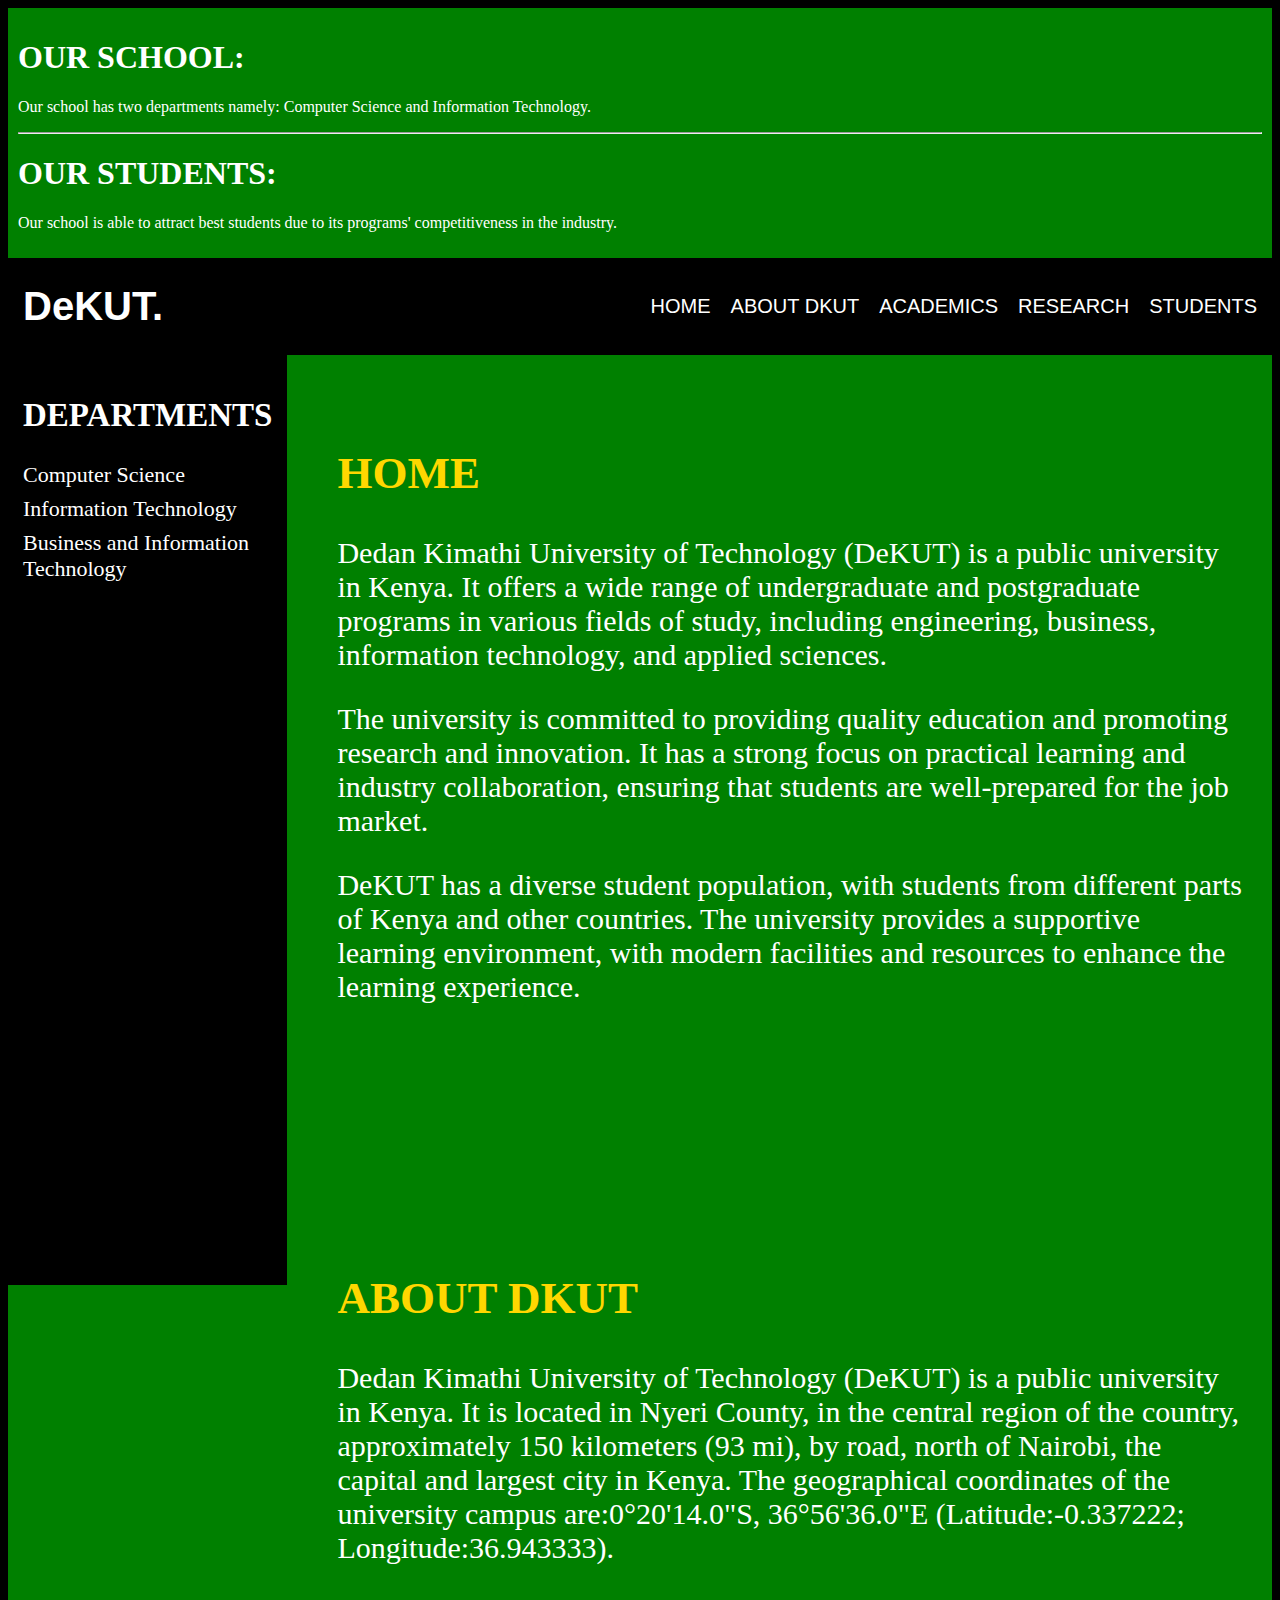
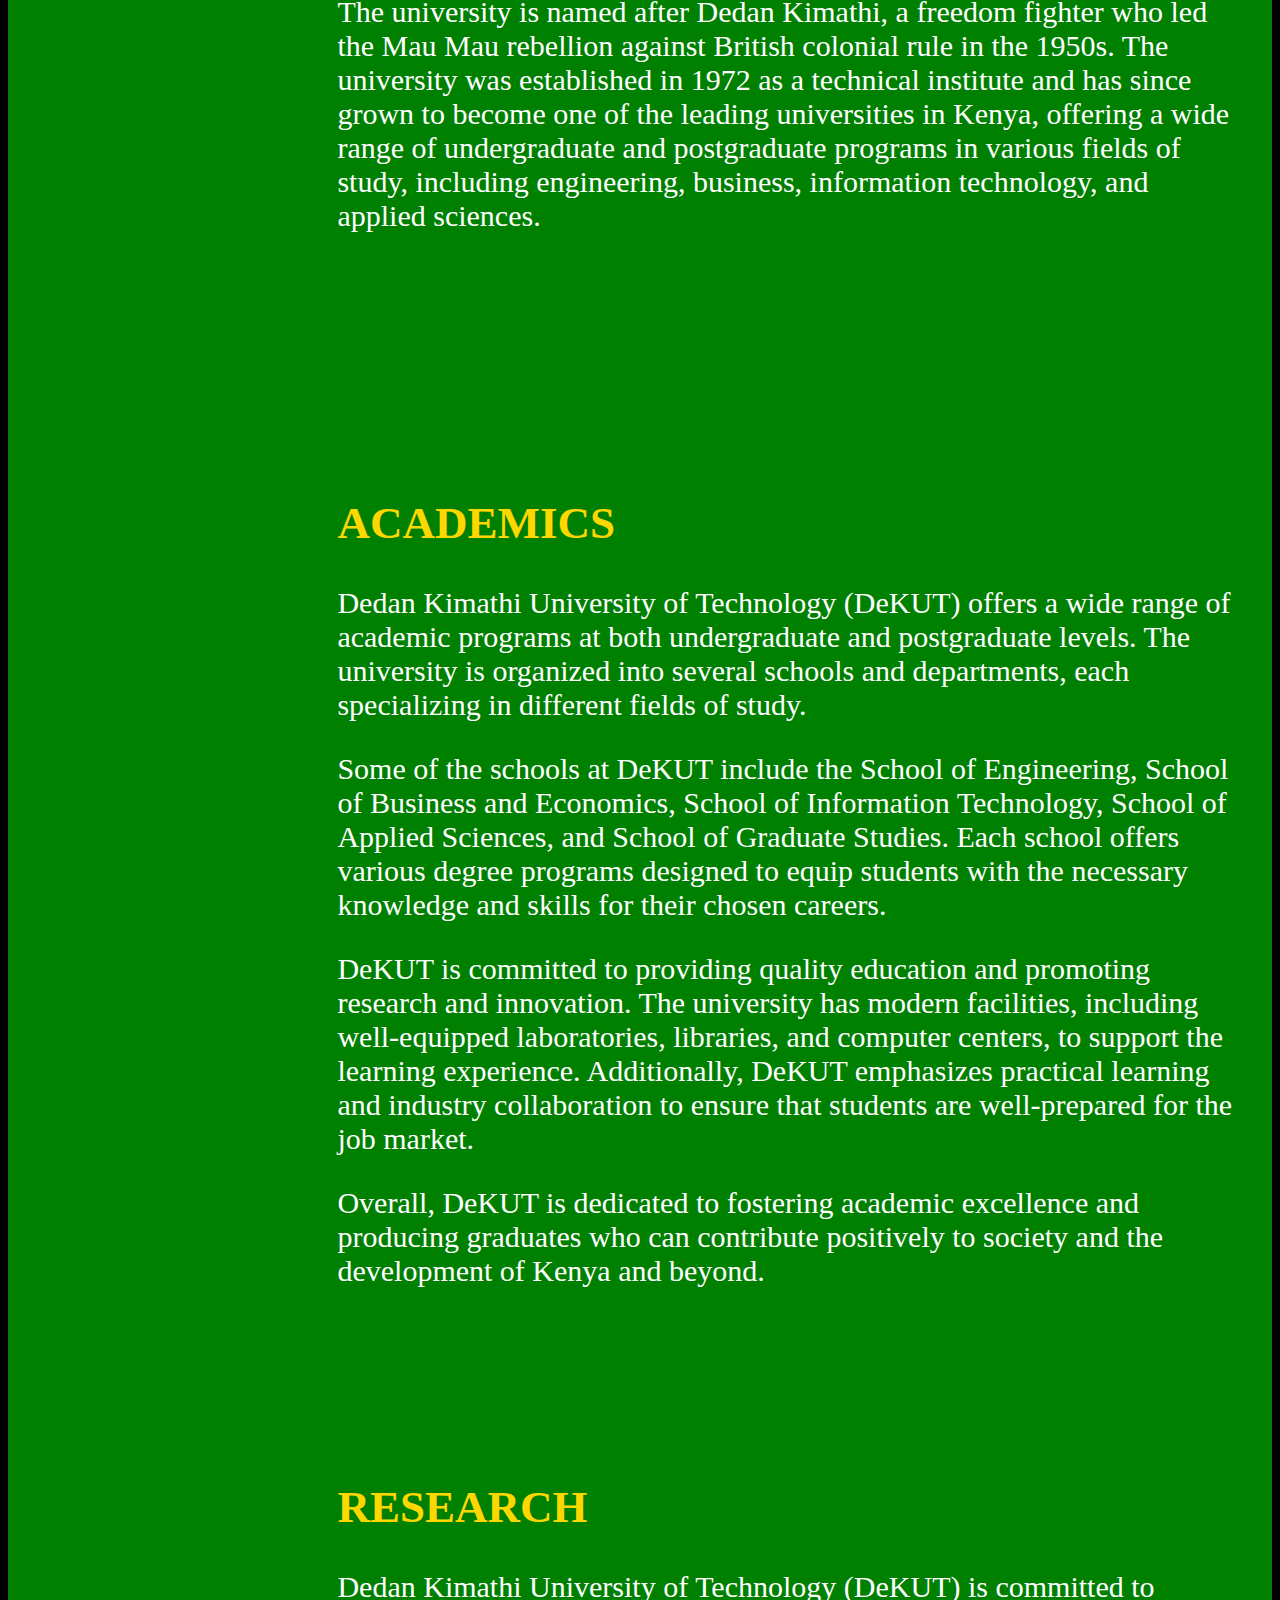
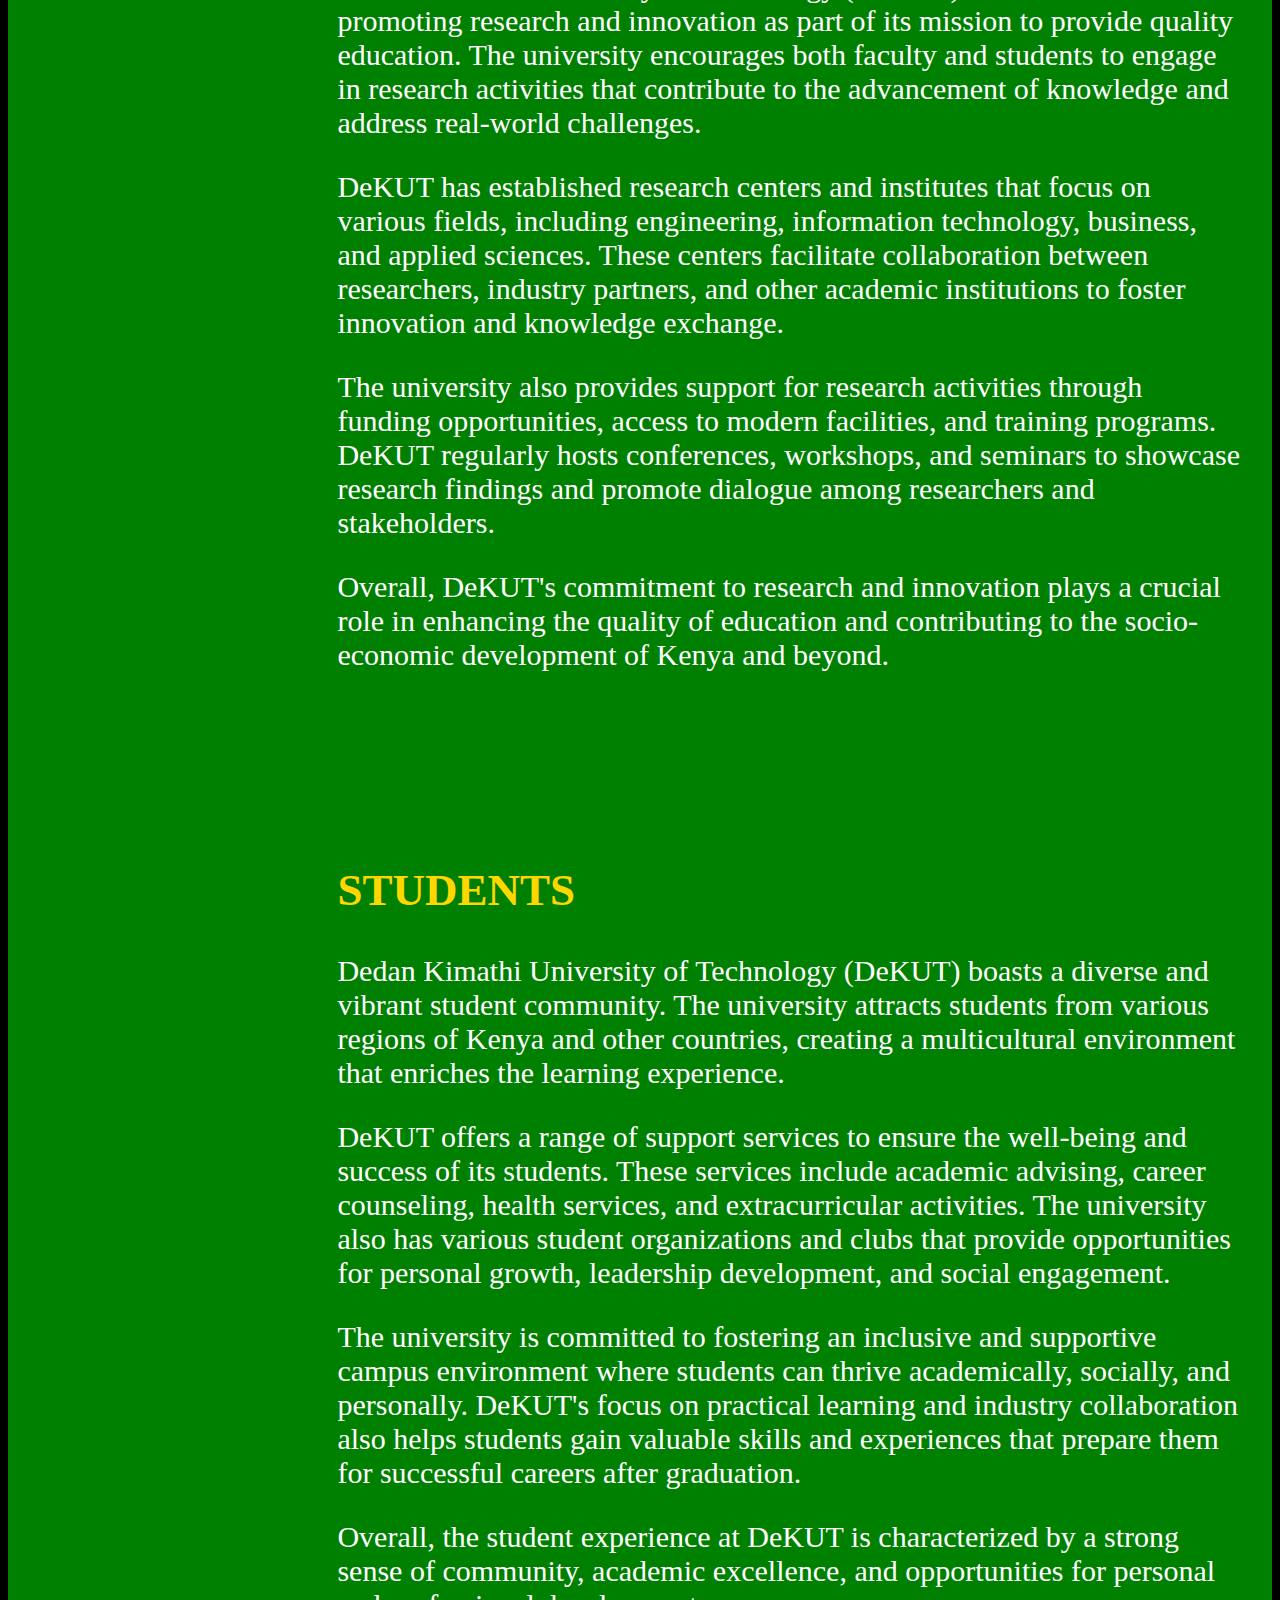
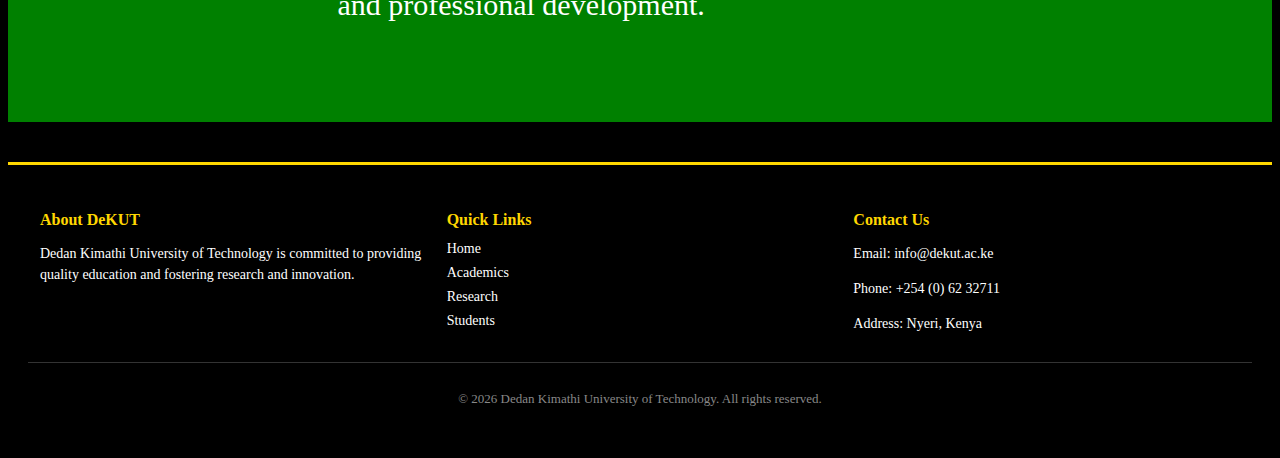
<file: index.html>
<!DOCTYPE html>
<html lang="en">
<head>
    <meta charset="UTF-8">
    <meta name="viewport" content="width=device-width, initial-scale=1.0">
    <title>Assignment</title>
    <link rel="stylesheet" href="exercise1.css">
</head>
<body>
    <div id="hero">
        <h1>
            OUR SCHOOL:
        </h1>
        <P>
            Our school has two departments namely: Computer Science and Information Technology.
        </P>

        <hr>

        <h1>
            OUR STUDENTS:
        </h1>

        <P>
            Our school is able to attract best students due to its programs' competitiveness in the industry.
        </P>
    </div>

    <div id="header">
        <h1>
            DeKUT.
        </h1>

        <ul>
            <li><a href="#home">HOME</a></li>
            <li><a href="#about">ABOUT DKUT</a></li>
            <li><a href="#academics">ACADEMICS</a></li>
            <li><a href="#research">RESEARCH</a></li>
            <li><a href="#students">STUDENTS</a></li>
        </ul>
    </div>

    <div id="main">
        <div id="side-bar">
            <h2>
                DEPARTMENTS
            </h2>

            <ul>
                <li class="dept-link" data-dept="cs">Computer Science</li>
                <li class="dept-link" data-dept="it">Information Technology</li>
                <li class="dept-link" data-dept="bit">Business and Information Technology</li>
            </ul>
        </div>

        <div id="main-content">
            <div id="home">
                <h2>
                    HOME
                </h2>

                <p>
                    Dedan Kimathi University of Technology (DeKUT) is a public university in Kenya. It offers a wide range of undergraduate and postgraduate programs in various fields of study, including engineering, business, information technology, and applied sciences.
                </p>

                <p>
                    The university is committed to providing quality education and promoting research and innovation. It has a strong focus on practical learning and industry collaboration, ensuring that students are well-prepared for the job market.
                </p>

                <p>
                    DeKUT has a diverse student population, with students from different parts of Kenya and other countries. The university provides a supportive learning environment, with modern facilities and resources to enhance the learning experience.
                </p>
            </div>

            <div id="about">
                <h2>
                    ABOUT DKUT
                </h2>

                <p>
                    Dedan Kimathi University of Technology (DeKUT) is a public university in Kenya. It is located in Nyeri County, in the central region of the country, approximately 150 kilometers (93 mi), by road, north of Nairobi, the capital and largest city in Kenya. The geographical coordinates of the university campus are:0°20'14.0"S, 36°56'36.0"E (Latitude:-0.337222; Longitude:36.943333).
                </p>

                <p>
                    The university is named after Dedan Kimathi, a freedom fighter who led the Mau Mau rebellion against British colonial rule in the 1950s. The university was established in 1972 as a technical institute and has since grown to become one of the leading universities in Kenya, offering a wide range of undergraduate and postgraduate programs in various fields of study, including engineering, business, information technology, and applied sciences.
                </p>

            </div>

            <div id="academics">
                <h2>
                    ACADEMICS
                </h2>

                <p>
                    Dedan Kimathi University of Technology (DeKUT) offers a wide range of academic programs at both undergraduate and postgraduate levels. The university is organized into several schools and departments, each specializing in different fields of study.
                </p>

                <p>
                    Some of the schools at DeKUT include the School of Engineering, School of Business and Economics, School of Information Technology, School of Applied Sciences, and School of Graduate Studies. Each school offers various degree programs designed to equip students with the necessary knowledge and skills for their chosen careers.
                </p>

                <p>
                    DeKUT is committed to providing quality education and promoting research and innovation. The university has modern facilities, including well-equipped laboratories, libraries, and computer centers, to support the learning experience. Additionally, DeKUT emphasizes practical learning and industry collaboration to ensure that students are well-prepared for the job market.
                </p>

                <p>
                    Overall, DeKUT is dedicated to fostering academic excellence and producing graduates who can contribute positively to society and the development of Kenya and beyond.
                </p>
            </div>

            <div id="research">
                <h2>
                    RESEARCH
                </h2>

                <p>
                    Dedan Kimathi University of Technology (DeKUT) is committed to promoting research and innovation as part of its mission to provide quality education. The university encourages both faculty and students to engage in research activities that contribute to the advancement of knowledge and address real-world challenges.
                </p>

                <p>
                    DeKUT has established research centers and institutes that focus on various fields, including engineering, information technology, business, and applied sciences. These centers facilitate collaboration between researchers, industry partners, and other academic institutions to foster innovation and knowledge exchange.
                </p>

                <p>
                    The university also provides support for research activities through funding opportunities, access to modern facilities, and training programs. DeKUT regularly hosts conferences, workshops, and seminars to showcase research findings and promote dialogue among researchers and stakeholders.
                </p>

                <p>
                    Overall, DeKUT's commitment to research and innovation plays a crucial role in enhancing the quality of education and contributing to the socio-economic development of Kenya and beyond.
                </p>
            </div>

            <div id="students">
                <h2>
                    STUDENTS
                </h2>

                <p>
                    Dedan Kimathi University of Technology (DeKUT) boasts a diverse and vibrant student community. The university attracts students from various regions of Kenya and other countries, creating a multicultural environment that enriches the learning experience.
                </p>

                <p>
                    DeKUT offers a range of support services to ensure the well-being and success of its students. These services include academic advising, career counseling, health services, and extracurricular activities. The university also has various student organizations and clubs that provide opportunities for personal growth, leadership development, and social engagement.
                </p>

                <p>
                    The university is committed to fostering an inclusive and supportive campus environment where students can thrive academically, socially, and personally. DeKUT's focus on practical learning and industry collaboration also helps students gain valuable skills and experiences that prepare them for successful careers after graduation.
                </p>

                <p>
                    Overall, the student experience at DeKUT is characterized by a strong sense of community, academic excellence, and opportunities for personal and professional development.
                </p>
            </div>

            <div id="cs" class="dept-content">
                <h2>
                    COMPUTER SCIENCE
                </h2>

                <p>
                    The Computer Science department at DeKUT focuses on developing professionals with expertise in software development, algorithms, data structures, and computational theory. Students learn programming languages, software engineering practices, and gain hands-on experience through projects and internships.
                </p>

                <p>
                    Our curriculum emphasizes both theoretical foundations and practical applications. Graduates are well-equipped to work in software development, systems analysis, software testing, and other IT-related fields. The department maintains strong industry partnerships to ensure students stay current with emerging technologies and market demands.
                </p>

                <p>
                    Career opportunities for Computer Science graduates include software developer, systems engineer, database administrator, and software architect roles in leading technology companies both locally and internationally.
                </p>
            </div>

            <div id="it" class="dept-content">
                <h2>
                    INFORMATION TECHNOLOGY
                </h2>

                <p>
                    The Information Technology department prepares students for careers in IT infrastructure, network management, cybersecurity, and IT service delivery. The program covers network systems, system administration, database management, and IT support services.
                </p>

                <p>
                    Students in this program gain practical experience with industry-standard tools and technologies. The curriculum includes hands-on labs, certification programs, and real-world project work. DeKUT's IT department has partnerships with leading technology companies to provide internship and employment opportunities.
                </p>

                <p>
                    Graduates can pursue careers as network administrators, system administrators, IT support specialists, cybersecurity analysts, and IT consultants in various organizations and industries.
                </p>
            </div>

            <div id="bit" class="dept-content">
                <h2>
                    BUSINESS AND INFORMATION TECHNOLOGY
                </h2>

                <p>
                    The Business and Information Technology program uniquely combines business management principles with information technology knowledge. This interdisciplinary program prepares students for roles that bridge the gap between business and technology.
                </p>

                <p>
                    Students learn about business strategy, project management, enterprise resource planning (ERP), business intelligence, and IT governance. The curriculum emphasizes how technology can be leveraged to solve business problems and drive organizational growth.
                </p>

                <p>
                    Graduates of this program are well-suited for positions such as IT business analyst, business systems analyst, technology project manager, IT consultant, and chief technology officer (CTO) in organizations across various sectors.
                </p>
            </div>
        </div>
    </div>    

    <script>
        const deptLinks = document.querySelectorAll('.dept-link');
        
        const headerLinks = document.querySelectorAll('#header ul li a');
        
        deptLinks.forEach(link => {
            link.addEventListener('click', function() {
                const deptId = this.getAttribute('data-dept');
                
                const allDeptContent = document.querySelectorAll('.dept-content');
                allDeptContent.forEach(content => {
                    content.style.display = 'none';
                });
                
                const selectedDept = document.getElementById(deptId);
                if (selectedDept) {
                    selectedDept.style.display = 'block';
                }
                
                document.getElementById('home').style.display = 'none';
                document.getElementById('about').style.display = 'none';
                document.getElementById('academics').style.display = 'none';
                document.getElementById('research').style.display = 'none';
                document.getElementById('students').style.display = 'none';
            });
        });
        
        headerLinks.forEach(link => {
            link.addEventListener('click', function(e) {
                e.preventDefault();
                
                const sectionId = this.getAttribute('href').substring(1);
                
                const allDeptContent = document.querySelectorAll('.dept-content');
                allDeptContent.forEach(content => {
                    content.style.display = 'none';
                });
                
                document.getElementById('home').style.display = 'none';
                document.getElementById('about').style.display = 'none';
                document.getElementById('academics').style.display = 'none';
                document.getElementById('research').style.display = 'none';
                document.getElementById('students').style.display = 'none';
                
                const selectedSection = document.getElementById(sectionId);
                if (selectedSection) {
                    selectedSection.style.display = 'block';
                }
            });
        });
    </script>

    <footer id="footer">
        <div class="footer-content">
            <div class="footer-section">
                <h3>About DeKUT</h3>
                <p>Dedan Kimathi University of Technology is committed to providing quality education and fostering research and innovation.</p>
            </div>
            <div class="footer-section">
                <h3>Quick Links</h3>
                <ul>
                    <li><a href="#home">Home</a></li>
                    <li><a href="#academics">Academics</a></li>
                    <li><a href="#research">Research</a></li>
                    <li><a href="#students">Students</a></li>
                </ul>
            </div>
            <div class="footer-section">
                <h3>Contact Us</h3>
                <p>Email: info@dekut.ac.ke</p>
                <p>Phone: +254 (0) 62 32711</p>
                <p>Address: Nyeri, Kenya</p>
            </div>
        </div>
        <div class="footer-bottom">
            <p>&copy; 2026 Dedan Kimathi University of Technology. All rights reserved.</p>
        </div>
    </footer>

</body>
</html>
</file>
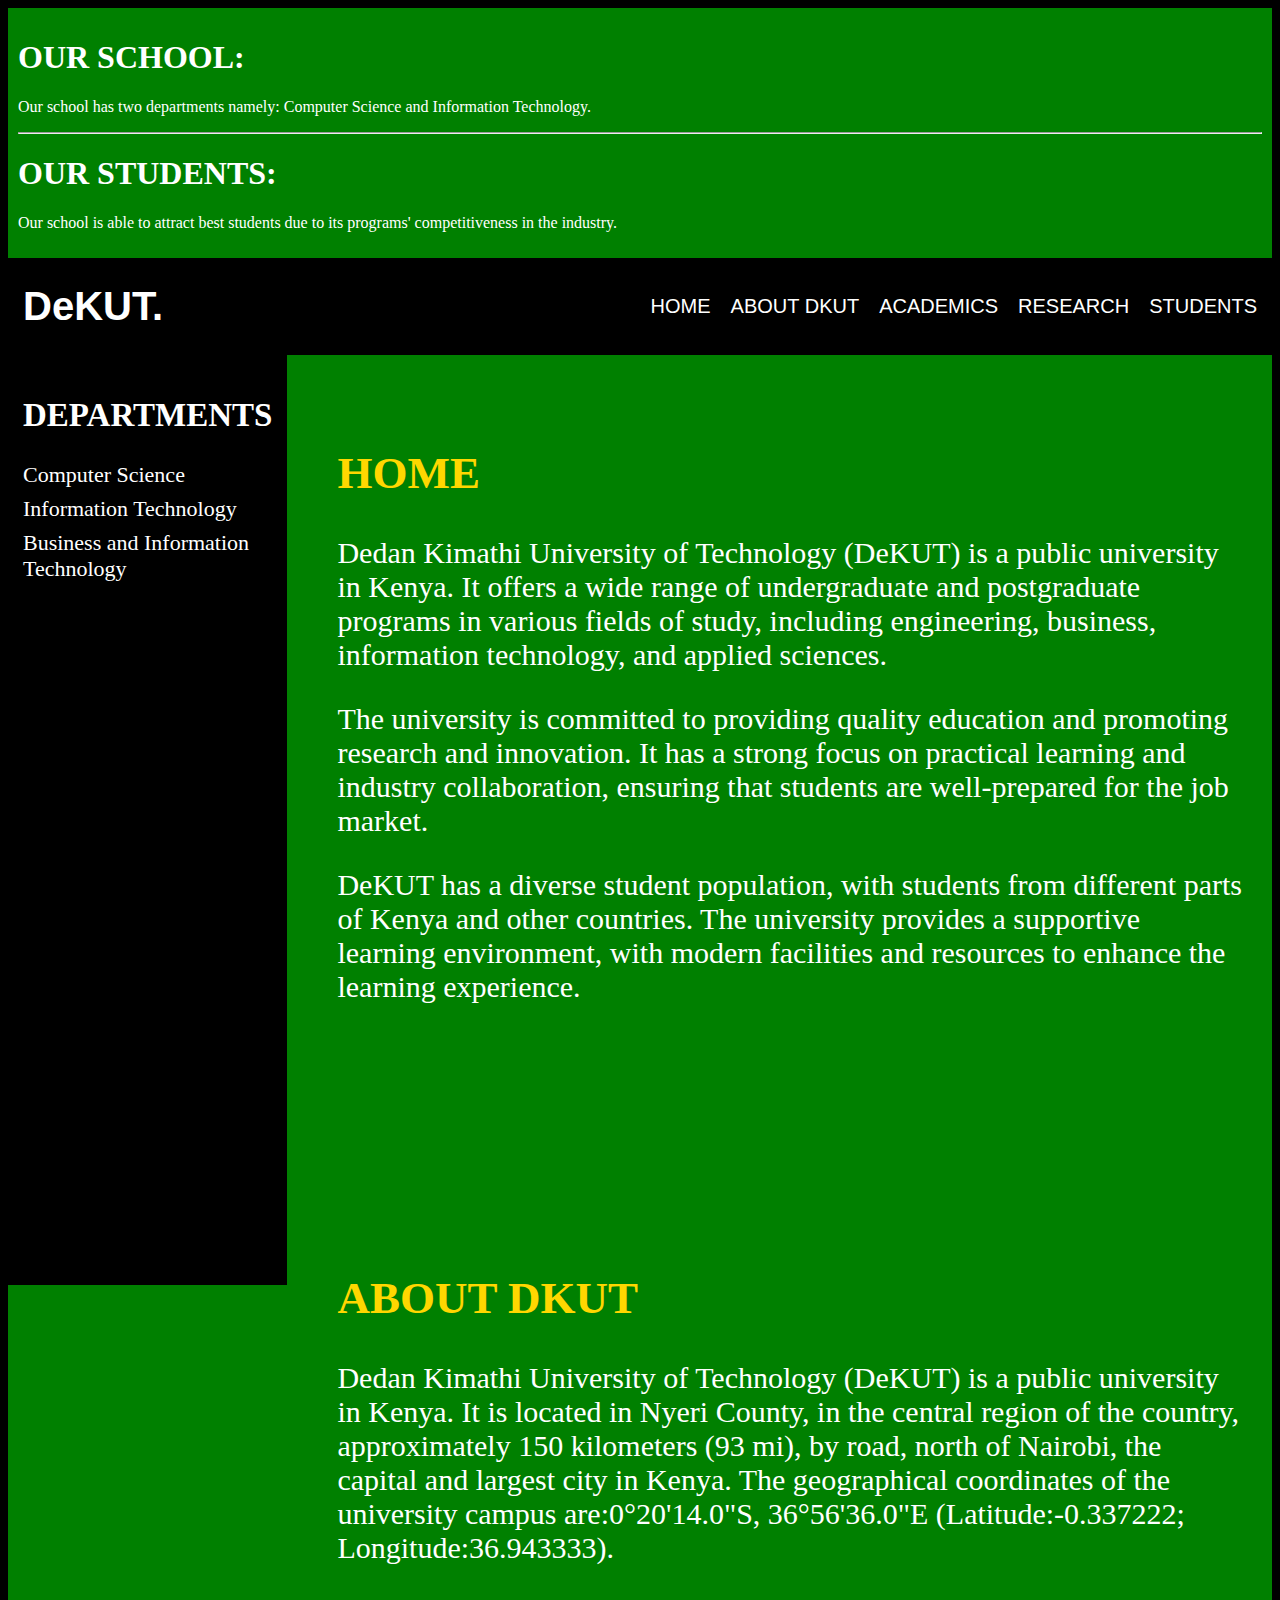
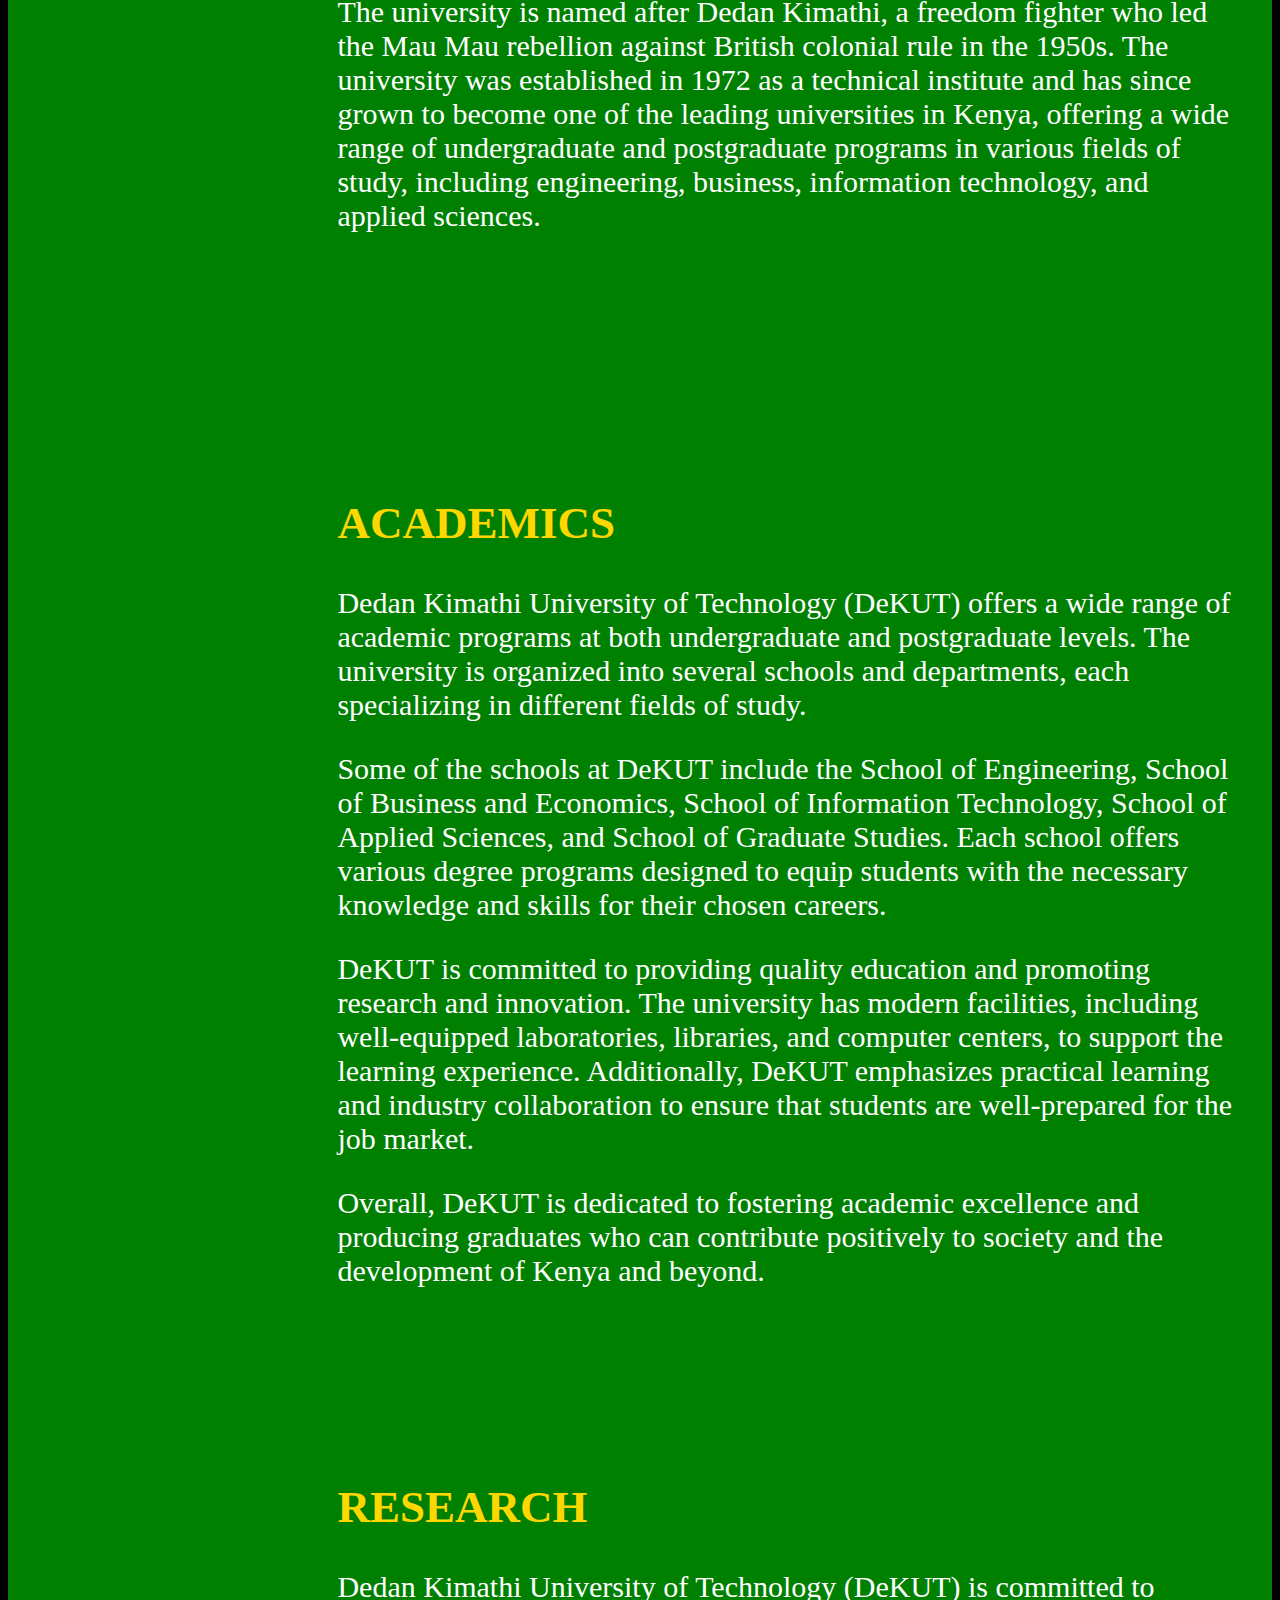
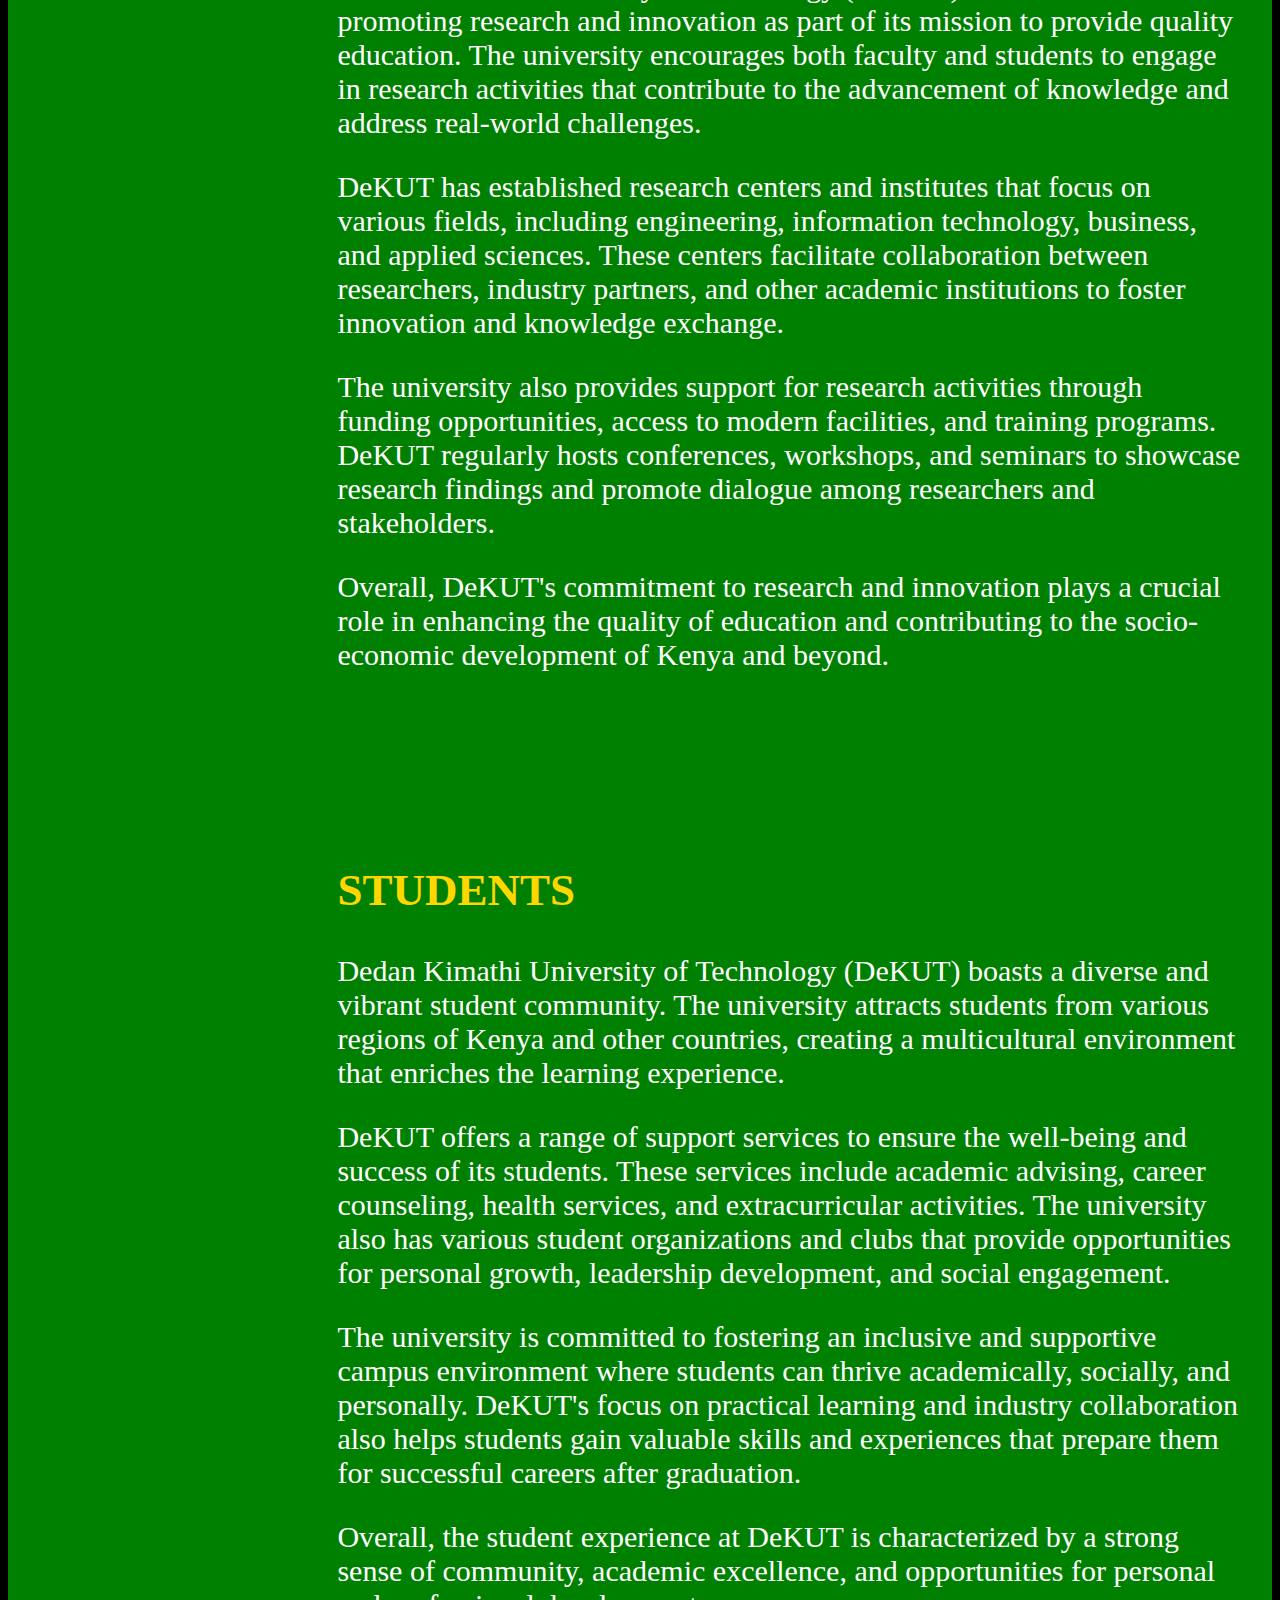
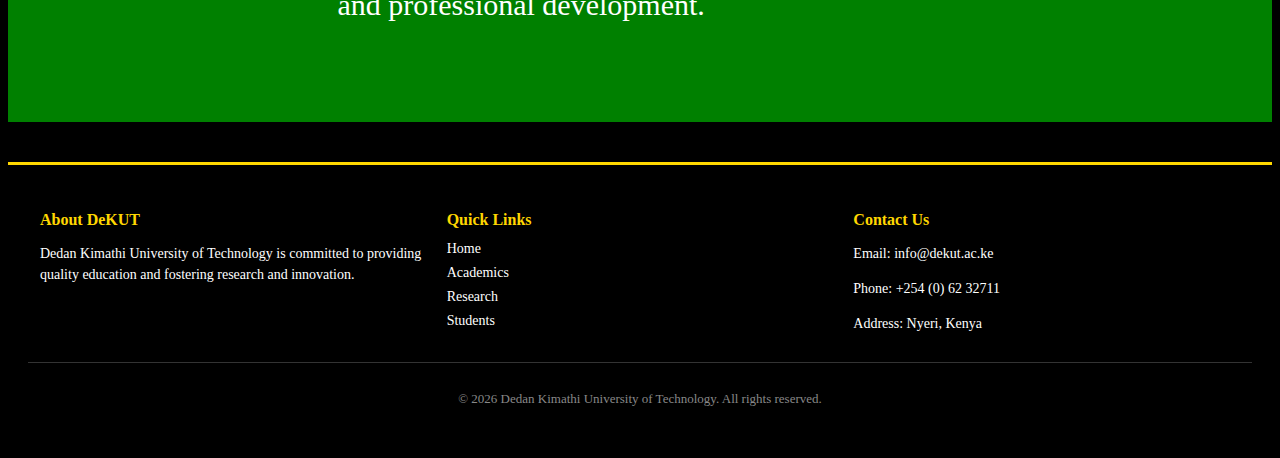
<file: exercise1.html>
<!DOCTYPE html>
<html lang="en">
<head>
    <meta charset="UTF-8">
    <meta name="viewport" content="width=device-width, initial-scale=1.0">
    <title>Assignment</title>
    <link rel="stylesheet" href="exercise1.css">
</head>
<body>
    <div id="hero">
        <h1>
            OUR SCHOOL:
        </h1>
        <P>
            Our school has two departments namely: Computer Science and Information Technology.
        </P>

        <hr>

        <h1>
            OUR STUDENTS:
        </h1>

        <P>
            Our school is able to attract best students due to its programs' competitiveness in the industry.
        </P>
    </div>

    <div id="header">
        <h1>
            DeKUT.
        </h1>

        <ul>
            <li><a href="#home">HOME</a></li>
            <li><a href="#about">ABOUT DKUT</a></li>
            <li><a href="#academics">ACADEMICS</a></li>
            <li><a href="#research">RESEARCH</a></li>
            <li><a href="#students">STUDENTS</a></li>
        </ul>
    </div>

    <div id="main">
        <div id="side-bar">
            <h2>
                DEPARTMENTS
            </h2>

            <ul>
                <li class="dept-link" data-dept="cs">Computer Science</li>
                <li class="dept-link" data-dept="it">Information Technology</li>
                <li class="dept-link" data-dept="bit">Business and Information Technology</li>
                <li class="calc"></li>
            </ul>
        </div>

        <div id="main-content">
            <div id="home">
                <h2>
                    HOME
                </h2>

                <p>
                    Dedan Kimathi University of Technology (DeKUT) is a public university in Kenya. It offers a wide range of undergraduate and postgraduate programs in various fields of study, including engineering, business, information technology, and applied sciences.
                </p>

                <p>
                    The university is committed to providing quality education and promoting research and innovation. It has a strong focus on practical learning and industry collaboration, ensuring that students are well-prepared for the job market.
                </p>

                <p>
                    DeKUT has a diverse student population, with students from different parts of Kenya and other countries. The university provides a supportive learning environment, with modern facilities and resources to enhance the learning experience.
                </p>
            </div>

            <div id="about">
                <h2>
                    ABOUT DKUT
                </h2>

                <p>
                    Dedan Kimathi University of Technology (DeKUT) is a public university in Kenya. It is located in Nyeri County, in the central region of the country, approximately 150 kilometers (93 mi), by road, north of Nairobi, the capital and largest city in Kenya. The geographical coordinates of the university campus are:0°20'14.0"S, 36°56'36.0"E (Latitude:-0.337222; Longitude:36.943333).
                </p>

                <p>
                    The university is named after Dedan Kimathi, a freedom fighter who led the Mau Mau rebellion against British colonial rule in the 1950s. The university was established in 1972 as a technical institute and has since grown to become one of the leading universities in Kenya, offering a wide range of undergraduate and postgraduate programs in various fields of study, including engineering, business, information technology, and applied sciences.
                </p>

            </div>

            <div id="academics">
                <h2>
                    ACADEMICS
                </h2>

                <p>
                    Dedan Kimathi University of Technology (DeKUT) offers a wide range of academic programs at both undergraduate and postgraduate levels. The university is organized into several schools and departments, each specializing in different fields of study.
                </p>

                <p>
                    Some of the schools at DeKUT include the School of Engineering, School of Business and Economics, School of Information Technology, School of Applied Sciences, and School of Graduate Studies. Each school offers various degree programs designed to equip students with the necessary knowledge and skills for their chosen careers.
                </p>

                <p>
                    DeKUT is committed to providing quality education and promoting research and innovation. The university has modern facilities, including well-equipped laboratories, libraries, and computer centers, to support the learning experience. Additionally, DeKUT emphasizes practical learning and industry collaboration to ensure that students are well-prepared for the job market.
                </p>

                <p>
                    Overall, DeKUT is dedicated to fostering academic excellence and producing graduates who can contribute positively to society and the development of Kenya and beyond.
                </p>
            </div>

            <div id="research">
                <h2>
                    RESEARCH
                </h2>

                <p>
                    Dedan Kimathi University of Technology (DeKUT) is committed to promoting research and innovation as part of its mission to provide quality education. The university encourages both faculty and students to engage in research activities that contribute to the advancement of knowledge and address real-world challenges.
                </p>

                <p>
                    DeKUT has established research centers and institutes that focus on various fields, including engineering, information technology, business, and applied sciences. These centers facilitate collaboration between researchers, industry partners, and other academic institutions to foster innovation and knowledge exchange.
                </p>

                <p>
                    The university also provides support for research activities through funding opportunities, access to modern facilities, and training programs. DeKUT regularly hosts conferences, workshops, and seminars to showcase research findings and promote dialogue among researchers and stakeholders.
                </p>

                <p>
                    Overall, DeKUT's commitment to research and innovation plays a crucial role in enhancing the quality of education and contributing to the socio-economic development of Kenya and beyond.
                </p>
            </div>

            <div id="students">
                <h2>
                    STUDENTS
                </h2>

                <p>
                    Dedan Kimathi University of Technology (DeKUT) boasts a diverse and vibrant student community. The university attracts students from various regions of Kenya and other countries, creating a multicultural environment that enriches the learning experience.
                </p>

                <p>
                    DeKUT offers a range of support services to ensure the well-being and success of its students. These services include academic advising, career counseling, health services, and extracurricular activities. The university also has various student organizations and clubs that provide opportunities for personal growth, leadership development, and social engagement.
                </p>

                <p>
                    The university is committed to fostering an inclusive and supportive campus environment where students can thrive academically, socially, and personally. DeKUT's focus on practical learning and industry collaboration also helps students gain valuable skills and experiences that prepare them for successful careers after graduation.
                </p>

                <p>
                    Overall, the student experience at DeKUT is characterized by a strong sense of community, academic excellence, and opportunities for personal and professional development.
                </p>
            </div>

            <div id="cs" class="dept-content">
                <h2>
                    COMPUTER SCIENCE
                </h2>

                <p>
                    The Computer Science department at DeKUT focuses on developing professionals with expertise in software development, algorithms, data structures, and computational theory. Students learn programming languages, software engineering practices, and gain hands-on experience through projects and internships.
                </p>

                <p>
                    Our curriculum emphasizes both theoretical foundations and practical applications. Graduates are well-equipped to work in software development, systems analysis, software testing, and other IT-related fields. The department maintains strong industry partnerships to ensure students stay current with emerging technologies and market demands.
                </p>

                <p>
                    Career opportunities for Computer Science graduates include software developer, systems engineer, database administrator, and software architect roles in leading technology companies both locally and internationally.
                </p>
            </div>

            <div id="it" class="dept-content">
                <h2>
                    INFORMATION TECHNOLOGY
                </h2>

                <p>
                    The Information Technology department prepares students for careers in IT infrastructure, network management, cybersecurity, and IT service delivery. The program covers network systems, system administration, database management, and IT support services.
                </p>

                <p>
                    Students in this program gain practical experience with industry-standard tools and technologies. The curriculum includes hands-on labs, certification programs, and real-world project work. DeKUT's IT department has partnerships with leading technology companies to provide internship and employment opportunities.
                </p>

                <p>
                    Graduates can pursue careers as network administrators, system administrators, IT support specialists, cybersecurity analysts, and IT consultants in various organizations and industries.
                </p>
            </div>

            <div id="bit" class="dept-content">
                <h2>
                    BUSINESS AND INFORMATION TECHNOLOGY
                </h2>

                <p>
                    The Business and Information Technology program uniquely combines business management principles with information technology knowledge. This interdisciplinary program prepares students for roles that bridge the gap between business and technology.
                </p>

                <p>
                    Students learn about business strategy, project management, enterprise resource planning (ERP), business intelligence, and IT governance. The curriculum emphasizes how technology can be leveraged to solve business problems and drive organizational growth.
                </p>

                <p>
                    Graduates of this program are well-suited for positions such as IT business analyst, business systems analyst, technology project manager, IT consultant, and chief technology officer (CTO) in organizations across various sectors.
                </p>
            </div>
        </div>
    </div>    

    <script>
        const deptLinks = document.querySelectorAll('.dept-link');
        
        const headerLinks = document.querySelectorAll('#header ul li a');
        
        deptLinks.forEach(link => {
            link.addEventListener('click', function() {
                const deptId = this.getAttribute('data-dept');
                
                const allDeptContent = document.querySelectorAll('.dept-content');
                allDeptContent.forEach(content => {
                    content.style.display = 'none';
                });
                
                const selectedDept = document.getElementById(deptId);
                if (selectedDept) {
                    selectedDept.style.display = 'block';
                }
                
                document.getElementById('home').style.display = 'none';
                document.getElementById('about').style.display = 'none';
                document.getElementById('academics').style.display = 'none';
                document.getElementById('research').style.display = 'none';
                document.getElementById('students').style.display = 'none';
            });
        });
        
        headerLinks.forEach(link => {
            link.addEventListener('click', function(e) {
                e.preventDefault();
                
                const sectionId = this.getAttribute('href').substring(1);
                
                const allDeptContent = document.querySelectorAll('.dept-content');
                allDeptContent.forEach(content => {
                    content.style.display = 'none';
                });
                
                document.getElementById('home').style.display = 'none';
                document.getElementById('about').style.display = 'none';
                document.getElementById('academics').style.display = 'none';
                document.getElementById('research').style.display = 'none';
                document.getElementById('students').style.display = 'none';
                
                const selectedSection = document.getElementById(sectionId);
                if (selectedSection) {
                    selectedSection.style.display = 'block';
                }
            });
        });
    </script>

    <footer id="footer">
        <div class="footer-content">
            <div class="footer-section">
                <h3>About DeKUT</h3>
                <p>Dedan Kimathi University of Technology is committed to providing quality education and fostering research and innovation.</p>
            </div>
            <div class="footer-section">
                <h3>Quick Links</h3>
                <ul>
                    <li><a href="#home">Home</a></li>
                    <li><a href="#academics">Academics</a></li>
                    <li><a href="#research">Research</a></li>
                    <li><a href="#students">Students</a></li>
                </ul>
            </div>
            <div class="footer-section">
                <h3>Contact Us</h3>
                <p>Email: info@dekut.ac.ke</p>
                <p>Phone: +254 (0) 62 32711</p>
                <p>Address: Nyeri, Kenya</p>
            </div>
        </div>
        <div class="footer-bottom">
            <p>&copy; 2026 Dedan Kimathi University of Technology. All rights reserved.</p>
        </div>
    </footer>

</body>
</html>
</file>
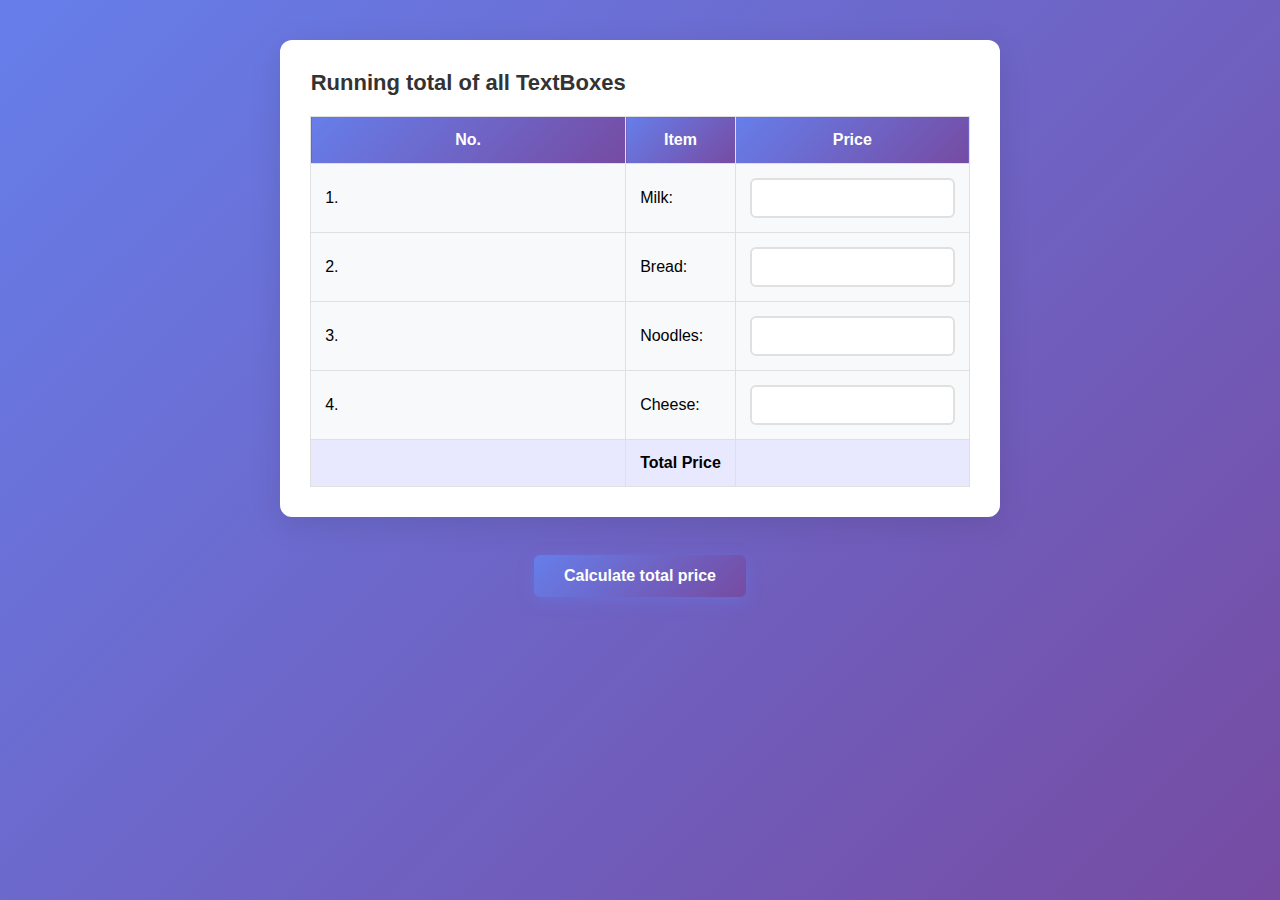
<file: exercise3.html>
<!DOCTYPE html>
<html lang="en">
<head>
    <meta charset="UTF-8">
    <meta name="viewport" content="width=device-width, initial-scale=1.0">
    <title>Document</title>
    <style>
        * {
            margin: 0;
            padding: 0;
            box-sizing: border-box;
        }

        body {
            font-family: 'Segoe UI', Tahoma, Geneva, Verdana, sans-serif;
            background: linear-gradient(135deg, #667eea 0%, #764ba2 100%);
            min-height: 100vh;
            display: flex;
            flex-direction: column;
            align-items: center;
            padding: 40px 20px;
        }

        div {
            background: white;
            border-radius: 12px;
            box-shadow: 0 8px 32px rgba(0, 0, 0, 0.1);
            padding: 30px;
            margin-bottom: 20px;
        }

        table {
            width: 100%;
            border-collapse: collapse;
            overflow: hidden;
        }

        th, td {
            padding: 14px;
            text-align: left;
            border: 1px solid #e0e0e0;
        }

        th {
            background: linear-gradient(135deg, #667eea 0%, #764ba2 100%);
            color: white;
            font-weight: 600;
            text-align: center;
        }

        td {
            background: #f8f9fa;
        }

        tr:hover td {
            background: #f0f0f0;
            transition: background 0.2s ease;
        }

        tr:last-child td {
            background: #e8e8ff;
            font-weight: 600;
        }

        caption {
            font-weight: bold;
            font-size: 22px;
            margin-bottom: 20px;
            color: #333;
            display: block;
            text-align: center;
        }

        input[type="number"] {
            width: 100%;
            padding: 10px;
            border: 2px solid #e0e0e0;
            border-radius: 6px;
            font-size: 14px;
            transition: all 0.3s ease;
        }

        input[type="number"]:focus {
            outline: none;
            border-color: #667eea;
            box-shadow: 0 0 0 3px rgba(102, 126, 234, 0.1);
        }

        input[type="number"]:hover {
            border-color: #764ba2;
        }

        button {
            background: linear-gradient(135deg, #667eea 0%, #764ba2 100%);
            color: white;
            padding: 12px 30px;
            border: none;
            border-radius: 6px;
            font-size: 16px;
            font-weight: 600;
            cursor: pointer;
            transition: all 0.3s ease;
            box-shadow: 0 4px 15px rgba(102, 126, 234, 0.4);
        }

        button:hover {
            transform: translateY(-2px);
            box-shadow: 0 6px 20px rgba(102, 126, 234, 0.6);
        }

        button:active {
            transform: translateY(0);
            box-shadow: 0 2px 10px rgba(102, 126, 234, 0.4);
        }

        #total {
            font-weight: bold;
            color: #667eea;
            font-size: 18px;
        }
    </style>
</head>
<body>
    <div>
    <table>
        <caption>Running total of all TextBoxes</caption>
        <tr>
            <th> No. </th>
            <th> Item </th>
            <th> Price </th>
        </tr>
        <tr>
            <td> 1. </td>
            <td> Milk: </td>
            <td> <input type="number" id="item1"> </td>
        </tr>
        <tr>
            <td> 2. </td>
            <td> Bread: </td>
            <td> <input type="number"  id="item2"> </td>
        </tr>
        <tr>
            <td> 3. </td>
            <td> Noodles: </td>
            <td> <input type="number" id="item3"> </td>
        </tr>
        <tr>
            <td> 4. </td>
            <td> Cheese: </td>
            <td> <input type="number" id="item4"> </td>
        </tr>
        <tr>
            <td>  </td>
            <td> <strong>Total Price</strong> </td>
            <td id="total"></td>
        </tr>
    </table>
    </div>
    <br>

    <button onclick="calculateTotal()">Calculate total price</button>

    <script>
        function calculateTotal(){
            let item1 = document.getElementById("item1").value;
            let item2 = document.getElementById("item2").value;
            let item3 = document.getElementById("item3").value;
            let item4 = document.getElementById("item4").value;

            let total = parseFloat(item1) + parseFloat(item2) + parseFloat(item3) + parseFloat(item4);

            document.getElementById("total").innerText = `Ksh ${total}`;
}
    </script>
</body>
</html>
</file>
<file: exercise1.css>
body{
    background-color: black;
}

#hero{
    color: white;
    background-color: green;
    padding: 10px;
}

#header ul li a{
    background-color: black;
    color: white;
    padding: 15px;
    display: flex;
    align-items: center;
    justify-content: space-between;
    gap: 20px;
    font-size: 20px;
    text-decoration: none;
}

#header ul {
    list-style: none;
    margin: 0;
    padding: 0;
    display: flex;
    gap: 15px;
    align-items: center;
}

#header ul li {
    margin: 0;
    padding: 0;
}

#header .welcome {
    flex: 1 1 auto;
    text-align: left;
}

#header nav {
    flex: 0 0 auto;
}

#header{
    height: 67px;
    background-color: black;
    color: white;
    padding: 15px;
    display: flex;
    align-items: center;
    justify-content: space-between;
    gap: 20px;
    font-size: 20px;
    font-family: Arial, sans-serif;
    position: sticky;
    top: 0;
    z-index: 1000;
}

#header ul {
    list-style: none;
    margin: 0;
    padding: 0;
    display: flex;
    gap: 20px;
    align-items: center;
}

#header ul li a{
    margin: 0;
    padding: 0;
}

#header .welcome {
    flex: 1 1 auto;
    text-align: left;
}

#header nav {
    flex: 0 0 auto;
}

#header ul li a:hover{
    cursor: pointer;
    font-size: 23px;
    color: green;
    transition-duration: 1000ms;
    text-decoration: none;
}

#main {
    background-color: green;
    color: white;
    font-size: 20px;
    display: flex;
    gap: 20px;
}

#side-bar{
    background-color: black;
    font-size: 22px;
    color: white;
    padding: 15px;
    width: 50vw;
    height: 100vh;
    text-decoration: none;
    position: sticky;
    top: 95px;
    align-self: flex-start;
    z-index: 900;
    align-items: center;
    text-align: left;
}

#side-bar ul {
    list-style: none;
    margin: 0;
    padding: 0;
}
#side-bar ul li {
    margin: 0 0 8px 0;
    padding: 0;
}

#side-bar ul li:hover{
    cursor: pointer;
    font-size: 25px;
    color: gold;
    transition-duration: 1000ms;
    text-decoration: none;
}

#home , #about, #academics, #research, #students, .dept-content, #calculator {
    margin-bottom: 20px;
    font-size: 30px;
    align-items: center;
    text-align: left;
    padding-top: 55px;
    padding-bottom: 50px;
    padding-left: 30px;
    padding-right: 30px;
    flex: 1;
    min-height: calc(100vh - 200px);
}

#home h2, #about h2, #academics h2, #research h2, #students h2, .dept-content h2, #calculator h2 {
    text-decoration: none;
    color: gold;
}

.dept-content {
    display: none;
}

#footer {
    background-color: black;
    color: white;
    padding: 30px 20px;
    margin-top: 40px;
    border-top: 3px solid gold;
    font-size: 16px;
}

.footer-content {
    display: grid;
    grid-template-columns: repeat(auto-fit, minmax(200px, 1fr));
    gap: 20px;
    max-width: 1200px;
    margin: 0 auto 20px;
}

.footer-section h3 {
    color: gold;
    margin-bottom: 10px;
    font-size: 16px;
}

.footer-section p {
    line-height: 1.5;
    margin-bottom: 8px;
    font-size: 14px;
    color: white;
}

.footer-section ul {
    list-style: none;
    padding: 0;
    margin: 0;
}

.footer-section ul li {
    margin-bottom: 6px;
}

.footer-section ul li a {
    color: white;
    text-decoration: none;
    transition: color 0.3s ease;
    font-size: 14px;
}

.footer-section ul li a:hover {
    color: gold;
    cursor: pointer;
}

.footer-bottom {
    text-align: center;
    padding-top: 15px;
    border-top: 1px solid #333;
    color: #888;
    font-size: 13px;
}

/* Price Calculator Styles */
.calc-table-container {
    margin: 40px auto;
    background-color: #222;
    padding: 80px;
    border-radius: 10px;
    border: 4px solid gold;
    width: 90%;
    display: flex;
    flex-direction: column;
    align-items: center;
}

.calc-table {
    width: 100%;
    border-collapse: collapse;
    color: white;
    font-size: 24px;
    min-width: 600px;
}

.calc-table th {
    background-color: green;
    color: bl40px;
    text-align: center;
    font-weight: bold;
    border: 4px solid gold;
    font-size: 28px;
}

.calc-table td {
    background-color: #333;
    color: white;
    padding: 40px;
    border: 3px solid #555;
    text-align: center;
    font-size: 24enter;
    font-size: 20px;
}

.calc-table td:first-child {
    text-align: center;
}

.calc-table td:nth-child(2) {
    text-align: left;
}

.price-input {
    width: 100%;
    padding: 20px;
    background-color: #444;
    color: gold;
    border: 3px solid green;
    border-radius: 8px;
    font-size: 22px;
}

.price-input:focus {
    outline: none;
    border-color: gold;
    box-shadow: 0 0 8px rgba(255, 215, 0, 0.5);
}

.total-row td {
    background-color: gold;
    color: black;
    font-weight: bold;
    font-size: 28px;
}

.calc-btn {
    background-color: green;
    color: black;
    padding: 30px 80px;
    border: 4px solid gold;
    border-radius: 12px;
    font-size: 24px;
    font-weight: bold;
    cursor: pointer;
    margin-top: 40px;
    transition: all 0.3s ease;
}

.calc-btn:hover {
    background-color: #22aa22;
    transform: scale(1.05);
}

.calc-btn:active {
    transform: scale(0.98);
}
</file>
